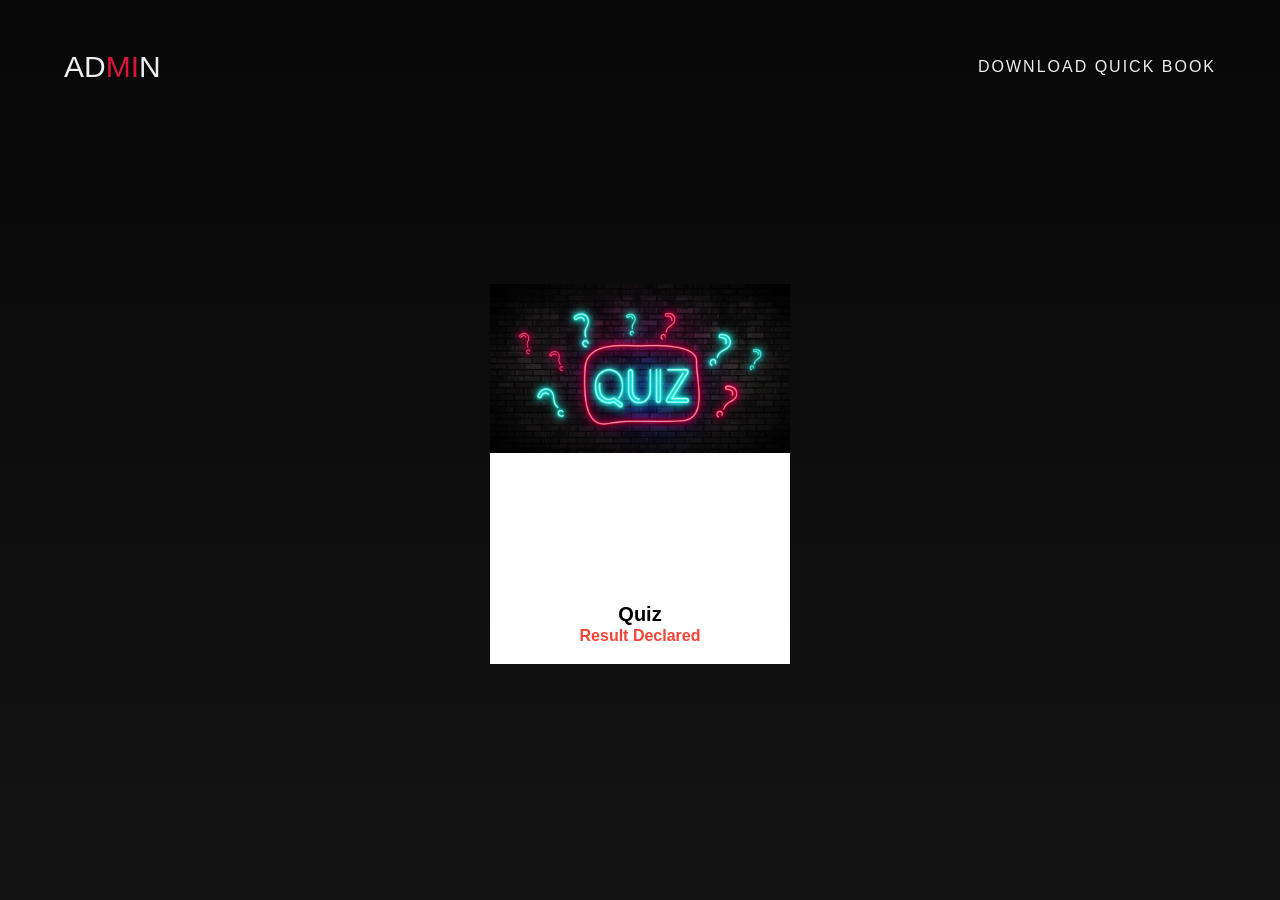
<file: index.html>
<!DOCTYPE html>
<html>
<head>
    <title>Dashboard</title>
     <meta name="viewport" content="width=device-width, initial-scale=1, minimum-scale=1, maximum-scale=1">
</head>
<body>
<link rel="stylesheet" href="https://use.fontawesome.com/releases/v5.8.1/css/all.css" integrity="sha384-50oBUHEmvpQ+1lW4y57PTFmhCaXp0ML5d60M1M7uH2+nqUivzIebhndOJK28anvf" crossorigin="anonymous">

<link rel="stylesheet" type="text/css" href="swiper.min.css">
<link rel="stylesheet" type="text/css" href="style2.css">

<script type="text/javascript" src="script.js"></script>

<header>
        <div class="menu-toggle" id="hamburger">
            <i class="fas fa-bars"></i>
        </div>
        <div class="overlay"></div>
        <div class="container">
            <nav>
                <h1 class="brand"><a href="../index.html">Ad<span>Mi</span>N</a></h1>
            <ul>
                    <li><a href="">Download Quick Book</a></li>
                  
                </ul>
            </nav>
        </div>
      <div class="swiper-container">
    <div class="swiper-wrapper">
      <div class="swiper-slide">
          <div class="imgBx">
              <img src="1.jpg">
          </div>
          <div class="details">
              <h3>Quiz<br><span><a href="https://zosh-coder.github.io/results/results/quiz/index.html">Result Declared</a></span></h3>
          </div>
      </div>
      <div class="swiper-slide">
          <div class="imgBx">
              <img src="2.png">
          </div>
          <div class="details">
              <h3>Debate<br><span><a href="https://zosh-coder.github.io/results/results/debate/index.html">Result Declared</a></span></h3>
          </div>
      </div>
      <div class="swiper-slide">
          <div class="imgBx">
              <img src="3.jpg">
          </div>
          <div class="details">
              <h3>Board Decoration<br><span><a href="https://zosh-coder.github.io/results/results/board/index.html">Result Declared</a></span></h3>
          </div>
        </div>
            <div class="swiper-slide">
          <div class="imgBx">
              <img src="3.jpg">
          </div>
          <div class="details">
              <h3>Download Certificate<br><span><a href="https://forms.gle/7FMyEjZyHjsU6utc9">Download Certificate</a></span></h3>
          </div>
          
      </div>
    </div>

        </header>
        <script type="text/javascript" src="swiper.min.js"></script>
        <script>
         var swiper = new Swiper('.swiper-container', {
      effect: 'coverflow',
      grabCursor: true,
      centeredSlides: true,
      slidesPerView: 'auto',
      coverflowEffect: {
        rotate: 60,
        stretch: 0,
        depth: 500,
        modifier: 5,
        slideShadows : true,
      },
      pagination: {
        el: '.swiper-pagination',
      },
    });</script>
</body>
</html>
</file>
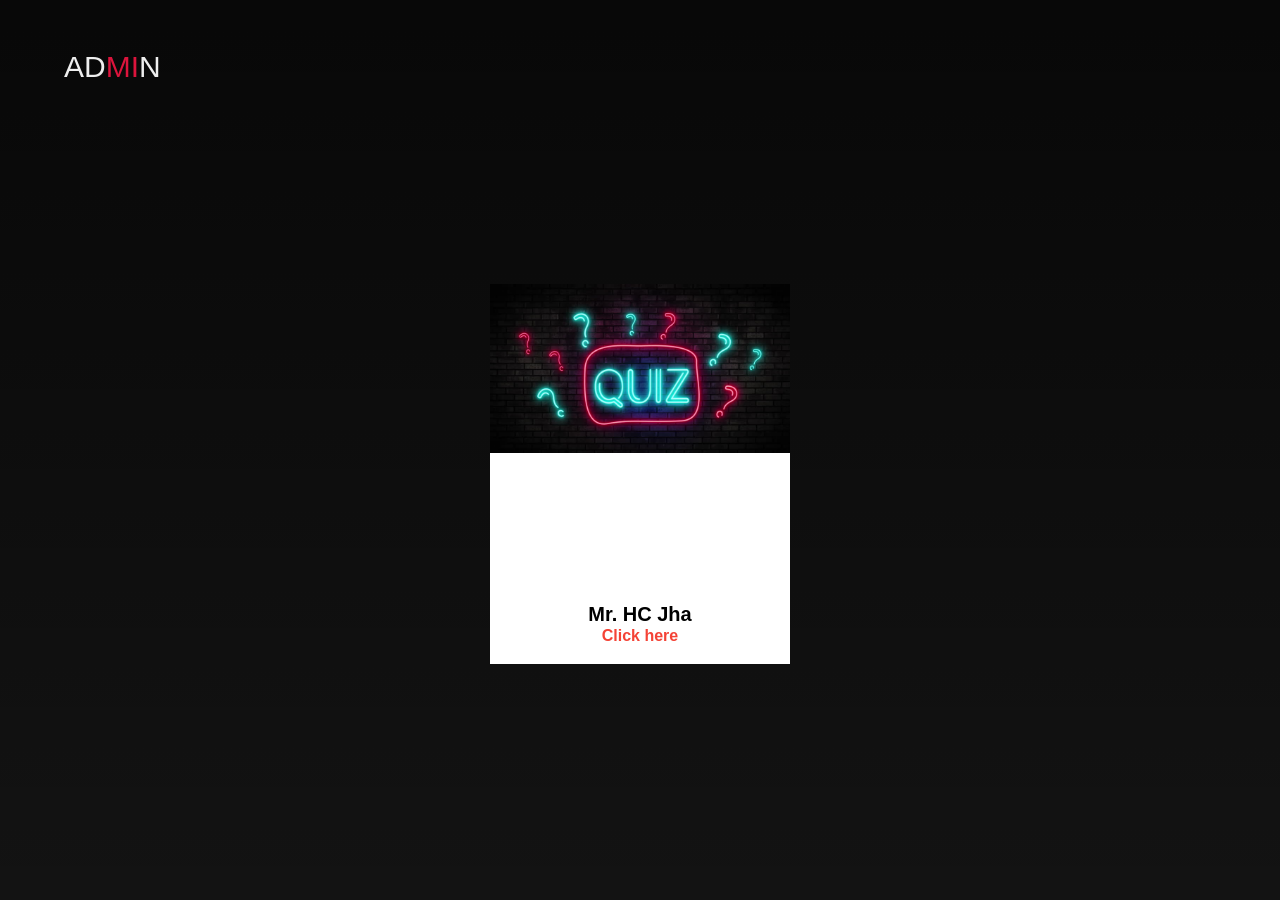
<file: pg2/index2.html>
<!DOCTYPE html>
<html>
<head>
    <title>Marking System</title>
     <meta name="viewport" content="width=device-width, initial-scale=1, minimum-scale=1, maximum-scale=1">
</head>
<body>
<link rel="stylesheet" href="https://use.fontawesome.com/releases/v5.8.1/css/all.css" integrity="sha384-50oBUHEmvpQ+1lW4y57PTFmhCaXp0ML5d60M1M7uH2+nqUivzIebhndOJK28anvf" crossorigin="anonymous">

<link rel="stylesheet" type="text/css" href="swiper.min.css">
<link rel="stylesheet" type="text/css" href="style2.css">

<script type="text/javascript" src="script.js"></script>

<header>
        <div class="menu-toggle" id="hamburger">
            <i class="fas fa-bars"></i>
        </div>
        <div class="overlay"></div>
        <div class="container">
            <nav>
                <h1 class="brand"><a href="../index.html">Ad<span>Mi</span>N</a></h1>
           <!--     <ul>
                    <li><a href="../index.html">Home</a></li>
                    <li><a href="portfolio/index.html">About the dev</a></li>
                    <li><a href="https://forms.gle/NGphjCyP5dYYromC7">Feedback</a></li>
                </ul>-->
            </nav>
        </div>
      <div class="swiper-container">
    <div class="swiper-wrapper">
      <div class="swiper-slide">
          <div class="imgBx">
              <img src="1.jpg">
          </div>
          <div class="details">
              <h3>Mr. HC Jha<br><span><a href="https://forms.gle/9ZR6FgoTGY6n3LFY7">Click here</a></span></h3>
          </div>
      </div>
      <div class="swiper-slide">
          <div class="imgBx">
              <img src="2.png">
          </div>
          <div class="details">
              <h3>Mr. RK  Jha<br><span><a href="https://forms.gle/69ogong9K4Fdad2L7">Click here</a></span></h3>
          </div>
      </div>
      <div class="swiper-slide">
          <div class="imgBx">
              <img src="3.jpg">
          </div>
          <div class="details">
              <h3>Mr. MK  Jha<br><span><a href="https://forms.gle/pXCt2m34MWJm56dB6">Click here</a></span></h3>
          </div>
      </div>
    </div>

        </header>
        <script type="text/javascript" src="swiper.min.js"></script>
        <script>
         var swiper = new Swiper('.swiper-container', {
      effect: 'coverflow',
      grabCursor: true,
      centeredSlides: true,
      slidesPerView: 'auto',
      coverflowEffect: {
        rotate: 60,
        stretch: 0,
        depth: 500,
        modifier: 5,
        slideShadows : true,
      },
      pagination: {
        el: '.swiper-pagination',
      },
    });</script>
</body>
</html>
</file>
<file: style2.css>
body {
      background: #262626;
      font-family: Helvetica Neue, Helvetica, Arial, sans-serif;
      font-size: 14px;
      color:#000;
      margin: 0;
      padding: 0;
    }
    .swiper-container {
      width: 100%;
      padding-top: 200px;
      padding-bottom: 50px;
    }
    .swiper-slide {
      background-position: center;
      background-size: cover;
      width: 300px;
      height: 380px;
      background-color: #fff;
    }
.swiper-slide .imgBx {
  width: 100%;
  height: 300px;
  overflow: hidden;
}

.swiper-slide .imgBx img {
  width: 100%;

}
.swiper-slide .details {
  box-sizing: border-box;
  padding: 20px;
}
.swiper-slide .details h3 {
  margin: 0;
  padding: 0;
  font-size: 20px;
  text-align: center;
  line-height: 20px;
}

.swiper-slide .details h3 span {
  font-size: 16px;
  color: #f44336;

}
.swiper-slide .details h3 span a{
  font-size: 16px;
  text-decoration: none;
  color: #f44336;
  
}
*{
	margin: 0;
	padding: 0;
	box-sizing: border-box;
}

html{
	font-size: 10px;
	font-family: "Roboto Cn", sans-serif;
}

a{
	text-decoration: none;
	color: #eee;
}

header{
	width: 100%;
	height: 100vh;
	background: linear-gradient(to bottom, rgba(0,0,0,.8), rgba(0,0,0,.5)), url("https://images.unsplash.com/photo-1523374228107-6e44bd2b524e?ixlib=rb-1.2.1&ixid=eyJhcHBfaWQiOjEyMDd9&auto=format&fit=crop&w=1350&q=80") center no-repeat;
	background-size: cover;
	position: relative;
  overflow: hidden;
}

.container{
	max-width: 120rem;
	width: 90%;
	margin: 0 auto;
}

.menu-toggle{
	position: fixed;
	top: 2.5rem;
	right: 2.5rem;
	color: #eeeeee;
	font-size: 3rem;
	cursor: pointer;
	z-index: 1000;
	display: none;
}

nav{
	padding-top: 5rem;
	display: flex;
	justify-content: space-between;
	align-items: center;
	text-transform: uppercase;
	font-size: 1.6rem;
}

.brand{
	font-size: 3rem;
	font-weight: 300;
	transform: translateX(-100rem);
	animation: slideIn .5s forwards;
}

.brand span{
	color: crimson;
}

nav ul{
	display: flex;
}

nav ul li{
	list-style: none;
	transform: translateX(100rem);
	animation: slideIn .5s forwards;
}

nav ul li:nth-child(1){
	animation-delay: 0s;
}

nav ul li:nth-child(2){
	animation-delay: .5s;
}

nav ul li:nth-child(3){
	animation-delay: 1s;
}

nav ul li:nth-child(4){
	animation-delay: 1.5s;
}

nav ul li a{
	padding: 1rem 0;
	margin: 0 3rem;
	position: relative;
	letter-spacing: 2px;
}

nav ul li a:last-child{
	margin-right: 0;
}

nav ul li a::before,
nav ul li a::after{
	content: '';
	position: absolute;
	width: 100%;
	height: 2px;
	background-color: crimson;
	left: 0;
	transform: scaleX(0);
	transition: all .5s;
}

nav ul li a::before{
	top: 0;
	transform-origin: left;
}

nav ul li a::after{
	bottom: 0;
	transform-origin: right;
}

.overlay{
	background-color: rgba(0,0,0,.95);
	position: fixed;
	right: 0;
	left: 0;
	top: 0;
	bottom: 0;
	transition: opacity 650ms;
	transform: scale(0);
	opacity: 0;
  display: none;
}

nav ul li a:hover::before,
nav ul li a:hover::after{
	transform: scaleX(1);
}

@keyframes slideIn {
	from{

	}
	to{
		transform: translateX(0);
	}
}

@media screen and (max-width: 700px){

	.menu-toggle{
		display: block;
	}

	nav{
		padding-top: 0;
		display: none;
		flex-direction: column;
		justify-content: space-evenly;
		align-items: center;
		height: 100vh;
		text-align: center;
	}

	nav ul{
		flex-direction: column;
	}

	nav ul li{
		margin-top: 5rem;
	}

	nav ul li a{
		margin: 0;
		font-size: 2.5rem;
	}

	.brand{
		font-size: 5rem;
	}
  
  .overlay.menu-open,
  nav.menu-open{
	  display: flex;
	  transform: scale(1);
	  opacity: 1;
  }
  
}
</file>
<file: pg2/style2.css>
body {
      background: #262626;
      font-family: Helvetica Neue, Helvetica, Arial, sans-serif;
      font-size: 14px;
      color:#000;
      margin: 0;
      padding: 0;
    }
    .swiper-container {
      width: 100%;
      padding-top: 200px;
      padding-bottom: 50px;
    }
    .swiper-slide {
      background-position: center;
      background-size: cover;
      width: 300px;
      height: 380px;
      background-color: #fff;
    }
.swiper-slide .imgBx {
  width: 100%;
  height: 300px;
  overflow: hidden;
}

.swiper-slide .imgBx img {
  width: 100%;

}
.swiper-slide .details {
  box-sizing: border-box;
  padding: 20px;
}
.swiper-slide .details h3 {
  margin: 0;
  padding: 0;
  font-size: 20px;
  text-align: center;
  line-height: 20px;
}

.swiper-slide .details h3 span {
  font-size: 16px;
  color: #f44336;

}
.swiper-slide .details h3 span a{
  font-size: 16px;
  text-decoration: none;
  color: #f44336;
  
}
*{
	margin: 0;
	padding: 0;
	box-sizing: border-box;
}

html{
	font-size: 10px;
	font-family: "Roboto Cn", sans-serif;
}

a{
	text-decoration: none;
	color: #eee;
}

header{
	width: 100%;
	height: 100vh;
	background: linear-gradient(to bottom, rgba(0,0,0,.8), rgba(0,0,0,.5)), url("https://images.unsplash.com/photo-1523374228107-6e44bd2b524e?ixlib=rb-1.2.1&ixid=eyJhcHBfaWQiOjEyMDd9&auto=format&fit=crop&w=1350&q=80") center no-repeat;
	background-size: cover;
	position: relative;
  overflow: hidden;
}

.container{
	max-width: 120rem;
	width: 90%;
	margin: 0 auto;
}

.menu-toggle{
	position: fixed;
	top: 2.5rem;
	right: 2.5rem;
	color: #eeeeee;
	font-size: 3rem;
	cursor: pointer;
	z-index: 1000;
	display: none;
}

nav{
	padding-top: 5rem;
	display: flex;
	justify-content: space-between;
	align-items: center;
	text-transform: uppercase;
	font-size: 1.6rem;
}

.brand{
	font-size: 3rem;
	font-weight: 300;
	transform: translateX(-100rem);
	animation: slideIn .5s forwards;
}

.brand span{
	color: crimson;
}

nav ul{
	display: flex;
}

nav ul li{
	list-style: none;
	transform: translateX(100rem);
	animation: slideIn .5s forwards;
}

nav ul li:nth-child(1){
	animation-delay: 0s;
}

nav ul li:nth-child(2){
	animation-delay: .5s;
}

nav ul li:nth-child(3){
	animation-delay: 1s;
}

nav ul li:nth-child(4){
	animation-delay: 1.5s;
}

nav ul li a{
	padding: 1rem 0;
	margin: 0 3rem;
	position: relative;
	letter-spacing: 2px;
}

nav ul li a:last-child{
	margin-right: 0;
}

nav ul li a::before,
nav ul li a::after{
	content: '';
	position: absolute;
	width: 100%;
	height: 2px;
	background-color: crimson;
	left: 0;
	transform: scaleX(0);
	transition: all .5s;
}

nav ul li a::before{
	top: 0;
	transform-origin: left;
}

nav ul li a::after{
	bottom: 0;
	transform-origin: right;
}

.overlay{
	background-color: rgba(0,0,0,.95);
	position: fixed;
	right: 0;
	left: 0;
	top: 0;
	bottom: 0;
	transition: opacity 650ms;
	transform: scale(0);
	opacity: 0;
  display: none;
}

nav ul li a:hover::before,
nav ul li a:hover::after{
	transform: scaleX(1);
}

@keyframes slideIn {
	from{

	}
	to{
		transform: translateX(0);
	}
}

@media screen and (max-width: 700px){

	.menu-toggle{
		display: block;
	}

	nav{
		padding-top: 0;
		display: none;
		flex-direction: column;
		justify-content: space-evenly;
		align-items: center;
		height: 100vh;
		text-align: center;
	}

	nav ul{
		flex-direction: column;
	}

	nav ul li{
		margin-top: 5rem;
	}

	nav ul li a{
		margin: 0;
		font-size: 2.5rem;
	}

	.brand{
		font-size: 5rem;
	}
  
  .overlay.menu-open,
  nav.menu-open{
	  display: flex;
	  transform: scale(1);
	  opacity: 1;
  }
  
}
</file>
